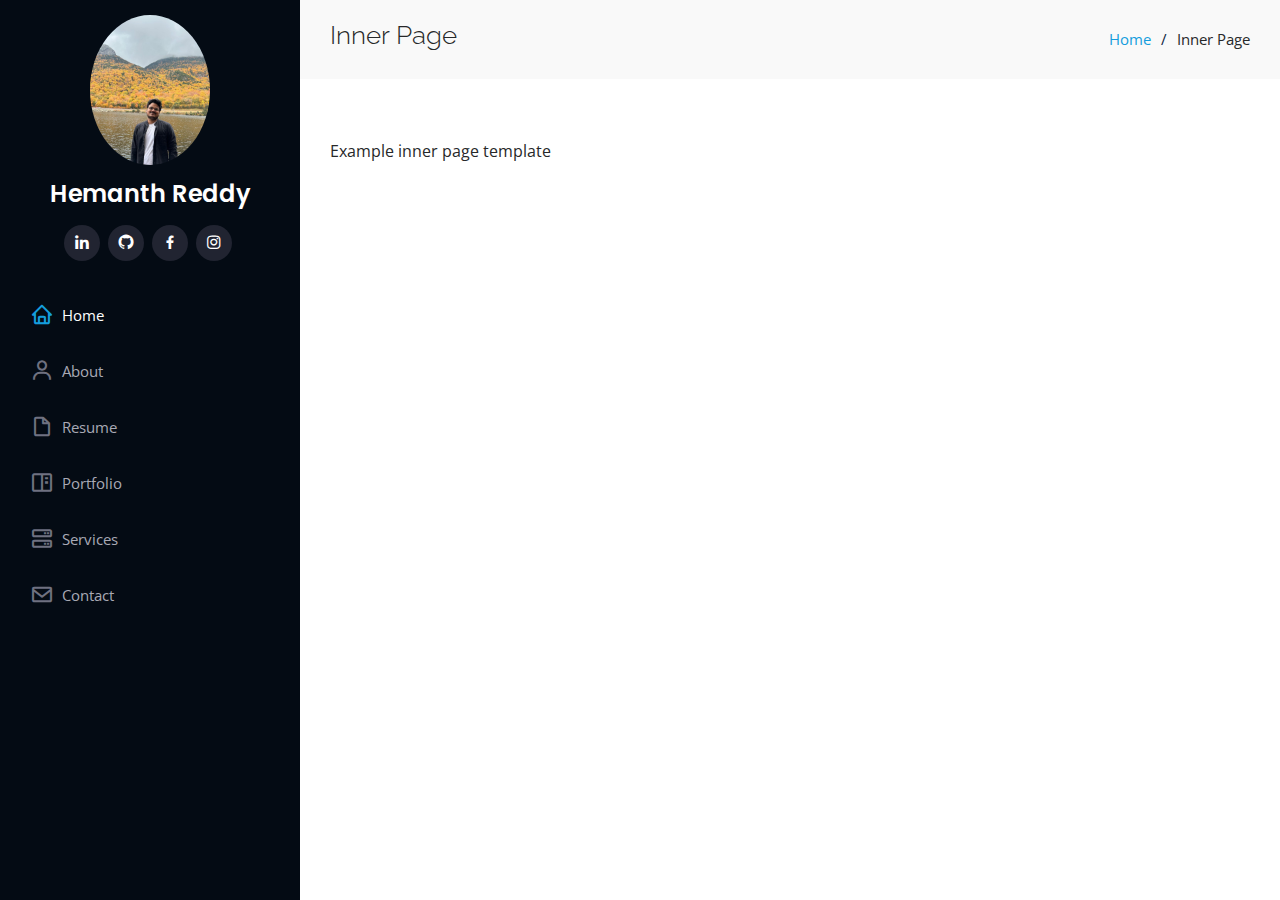
<file: inner-page.html>
<!DOCTYPE html>
<html lang="en">

<head>
  <!-- Google tag (gtag.js) -->
<script async src="https://www.googletagmanager.com/gtag/js?id=G-272FNE5Q8V"></script>
<script>
  window.dataLayer = window.dataLayer || [];
  function gtag(){dataLayer.push(arguments);}
  gtag('js', new Date());

  gtag('config', 'G-272FNE5Q8V');
</script>
  <meta charset="utf-8">
  <meta content="width=device-width, initial-scale=1.0" name="viewport">

  <title>Inner Page - iPortfolio Bootstrap Template</title>
  <meta content="" name="description">
  <meta content="" name="keywords">

  <!-- Favicons -->
  <link href="assets/img/favicon.png" rel="icon">
  <link href="assets/img/apple-touch-icon.png" rel="apple-touch-icon">

  <!-- Google Fonts -->
  <link href="https://fonts.googleapis.com/css?family=Open+Sans:300,300i,400,400i,600,600i,700,700i|Raleway:300,300i,400,400i,500,500i,600,600i,700,700i|Poppins:300,300i,400,400i,500,500i,600,600i,700,700i" rel="stylesheet">

  <!-- Vendor CSS Files -->
  <link href="assets/vendor/aos/aos.css" rel="stylesheet">
  <link href="assets/vendor/bootstrap/css/bootstrap.min.css" rel="stylesheet">
  <link href="assets/vendor/bootstrap-icons/bootstrap-icons.css" rel="stylesheet">
  <link href="assets/vendor/boxicons/css/boxicons.min.css" rel="stylesheet">
  <link href="assets/vendor/glightbox/css/glightbox.min.css" rel="stylesheet">
  <link href="assets/vendor/swiper/swiper-bundle.min.css" rel="stylesheet">

  <!-- Template Main CSS File -->
  <link href="assets/css/style.css" rel="stylesheet">

  <!-- =======================================================
  * Template Name: iPortfolio
  * Template URL: https://bootstrapmade.com/iportfolio-bootstrap-portfolio-websites-template/
  * Updated: Mar 17 2024 with Bootstrap v5.3.3
  * Author: BootstrapMade.com
  * License: https://bootstrapmade.com/license/
  ======================================================== -->
</head>

<body>

  <!-- ======= Mobile nav toggle button ======= -->
  <i class="bi bi-list mobile-nav-toggle d-xl-none"></i>

  <!-- ======= Header ======= -->
  <header id="header">
    <div class="d-flex flex-column">

      <div class="profile">
        <img src="assets/img/BG-Profile.jpg" alt="" class="img-fluid rounded-circle">
        <h1 class="text-light"><a href="index.html">Hemanth Reddy</a></h1>
        <div class="social-links mt-3 text-center">
          <a href="#" class="linkedin"><i class="bx bxl-linkedin"></i></a>
          <a href="#" class="github"><i class="bx bxl-github"></i></a>
          <a href="#" class="facebook"><i class="bx bxl-facebook"></i></a>
          <a href="#" class="instagram"><i class="bx bxl-instagram"></i></a>
        </div>
      </div>

      <nav id="navbar" class="nav-menu navbar">
        <ul>
          <li><a href="#hero" class="nav-link scrollto active"><i class="bx bx-home"></i> <span>Home</span></a></li>
          <li><a href="#about" class="nav-link scrollto"><i class="bx bx-user"></i> <span>About</span></a></li>
          <li><a href="#resume" class="nav-link scrollto"><i class="bx bx-file-blank"></i> <span>Resume</span></a></li>
          <li><a href="#portfolio" class="nav-link scrollto"><i class="bx bx-book-content"></i> <span>Portfolio</span></a></li>
          <li><a href="#services" class="nav-link scrollto"><i class="bx bx-server"></i> <span>Services</span></a></li>
          <li><a href="#contact" class="nav-link scrollto"><i class="bx bx-envelope"></i> <span>Contact</span></a></li>
        </ul>
      </nav><!-- .nav-menu -->
    </div>
  </header><!-- End Header -->

  <main id="main">

    <!-- ======= Breadcrumbs ======= -->
    <section class="breadcrumbs">
      <div class="container">

        <div class="d-flex justify-content-between align-items-center">
          <h2>Inner Page</h2>
          <ol>
            <li><a href="index.html">Home</a></li>
            <li>Inner Page</li>
          </ol>
        </div>

      </div>
    </section><!-- End Breadcrumbs -->

    <section class="inner-page">
      <div class="container">
        <p>
          Example inner page template
        </p>
      </div>
    </section>

  </main><!-- End #main -->

  <!-- ======= Footer ======= -->
  <footer id="footer">
   
  </footer><!-- End  Footer -->

  <a href="#" class="back-to-top d-flex align-items-center justify-content-center"><i class="bi bi-arrow-up-short"></i></a>

  <!-- Vendor JS Files -->
  <script src="assets/vendor/purecounter/purecounter_vanilla.js"></script>
  <script src="assets/vendor/aos/aos.js"></script>
  <script src="assets/vendor/bootstrap/js/bootstrap.bundle.min.js"></script>
  <script src="assets/vendor/glightbox/js/glightbox.min.js"></script>
  <script src="assets/vendor/isotope-layout/isotope.pkgd.min.js"></script>
  <script src="assets/vendor/swiper/swiper-bundle.min.js"></script>
  <script src="assets/vendor/typed.js/typed.umd.js"></script>
  <script src="assets/vendor/waypoints/noframework.waypoints.js"></script>
  <script src="assets/vendor/php-email-form/validate.js"></script>

  <!-- Template Main JS File -->
  <script src="assets/js/main.js"></script>

</body>

</html>
</file>
<file: assets/css/style.css>
/**
* Template Name: iPortfolio
* Template URL: https://bootstrapmade.com/iportfolio-bootstrap-portfolio-websites-template/
* Updated: Mar 17 2024 with Bootstrap v5.3.3
* Author: BootstrapMade.com
* License: https://bootstrapmade.com/license/
*/

/*--------------------------------------------------------------
# General
--------------------------------------------------------------*/
html {
  scroll-behavior: smooth;
}
body {
  font-family: "Open Sans", sans-serif;
  color: #272829;
}

.start-image {
  clip-path: circle();
  object-fit: cover;
  width: 100%;
  height: 100%;
}

a {
  color: #149ddd;
  text-decoration: none;
}

a:hover {
  color: #37b3ed;
  text-decoration: none;
}

h1,
h2,
h3,
h4,
h5,
h6 {
  font-family: "Raleway", sans-serif;
}

/*--------------------------------------------------------------
# Back to top button
--------------------------------------------------------------*/
.back-to-top {
  position: fixed;
  visibility: hidden;
  opacity: 0;
  right: 15px;
  bottom: 15px;
  z-index: 996;
  background: #149ddd;
  width: 40px;
  height: 40px;
  border-radius: 50px;
  transition: all 0.4s;
}

.back-to-top i {
  font-size: 28px;
  color: #fff;
  line-height: 0;
}

.back-to-top:hover {
  background: #2eafec;
  color: #fff;
}

.back-to-top.active {
  visibility: visible;
  opacity: 1;
}

/*--------------------------------------------------------------
# Header
--------------------------------------------------------------*/
#header {
  position: fixed;
  top: 0;
  left: 0;
  bottom: 0;
  width: 300px;
  transition: all ease-in-out 0.5s;
  z-index: 9997;
  transition: all 0.5s;
  padding: 0 15px;
  background: #040b14;
  overflow-y: auto;
}

#header .profile img {
  margin: 15px auto;
  display: block;
  width: 120px;
  //border: 8px solid #2c2f3f;
}

#header .profile h1 {
  font-size: 24px;
  margin: 0;
  padding: 0;
  font-weight: 600;
  -moz-text-align-last: center;
  text-align-last: center;
  font-family: "Poppins", sans-serif;
}

#header .profile h1 a,
#header .profile h1 a:hover {
  color: #fff;
  text-decoration: none;
}

#header .profile .social-links a {
  font-size: 18px;
  display: inline-block;
  background: #212431;
  color: #fff;
  line-height: 1;
  padding: 8px 0;
  margin-right: 4px;
  border-radius: 50%;
  text-align: center;
  width: 36px;
  height: 36px;
  transition: 0.3s;
}

#header .profile .social-links a:hover {
  background: #149ddd;
  color: #fff;
  text-decoration: none;
}

#main {
  margin-left: 300px;
}

.container,
.container-fluid {
  padding-left: 30px;
  padding-right: 30px;
}

@media (max-width: 1199px) {
  #header {
    left: -300px;
  }

  #main {
    margin-left: 0;
  }

  .container,
  .container-fluid {
    padding-left: 12px;
    padding-right: 12px;
  }
}

/*--------------------------------------------------------------
# Navigation Menu
--------------------------------------------------------------*/
/* Desktop Navigation */
.nav-menu {
  padding: 30px 0 0 0;
}

.nav-menu * {
  margin: 0;
  padding: 0;
  list-style: none;
}

.nav-menu > ul > li {
  position: relative;
  white-space: nowrap;
}

.nav-menu a,
.nav-menu a:focus {
  display: flex;
  align-items: center;
  color: #a8a9b4;
  padding: 12px 15px;
  margin-bottom: 8px;
  transition: 0.3s;
  font-size: 15px;
}

.nav-menu a i,
.nav-menu a:focus i {
  font-size: 24px;
  padding-right: 8px;
  color: #6f7180;
}

.nav-menu a:hover,
.nav-menu .active,
.nav-menu .active:focus,
.nav-menu li:hover > a {
  text-decoration: none;
  color: #fff;
}

.nav-menu a:hover i,
.nav-menu .active i,
.nav-menu .active:focus i,
.nav-menu li:hover > a i {
  color: #149ddd;
}

/* Mobile Navigation */
.mobile-nav-toggle {
  position: fixed;
  right: 15px;
  top: 15px;
  z-index: 9998;
  border: 0;
  font-size: 24px;
  transition: all 0.4s;
  outline: none !important;
  background-color: #149ddd;
  color: #fff;
  width: 40px;
  height: 40px;
  display: inline-flex;
  align-items: center;
  justify-content: center;
  line-height: 0;
  border-radius: 50px;
  cursor: pointer;
}

.mobile-nav-active {
  overflow: hidden;
}

.mobile-nav-active #header {
  left: 0;
}

/*--------------------------------------------------------------
# Hero Section
--------------------------------------------------------------*/
#hero {
  width: 100%;
  height: 100vh;
  background: url("../img/CodingBG.jpg") center;
  background-size: cover;
  transform: scale(1);
}

#hero:before {
  content: "";
  background: rgba(5, 13, 24, 0.45);
  position: absolute;
  bottom: 0;
  top: 0;
  left: 0;
  right: 0;
  z-index: 1;
}

#hero .hero-container {
  position: relative;
  z-index: 2;
  min-width: 300px;
}

#hero h1 {
  margin: 0 0 10px 0;
  font-size: 64px;
  font-weight: 700;
  line-height: 56px;
  color: #fff;
}

#hero p {
  color: #fff;
  margin-bottom: 50px;
  font-size: 26px;
  font-family: "Poppins", sans-serif;
}

#hero p span {
  color: #fff;
  padding-bottom: 4px;
  letter-spacing: 1px;
  border-bottom: 3px solid #149ddd;
}

@media (min-width: 1024px) {
  #hero {
    background-attachment: fixed;
  }
}

@media (max-width: 768px) {
  #hero h1 {
    font-size: 28px;
    line-height: 36px;
  }

  #hero h2 {
    font-size: 18px;
    line-height: 24px;
    margin-bottom: 30px;
  }
}

/*--------------------------------------------------------------
# Sections General
--------------------------------------------------------------*/
section {
  padding: 60px 0;
  overflow: hidden;
}

.section-bg {
  background: #f5f8fd;
}

.section-title {
  padding-bottom: 30px;
}

.section-title h2 {
  font-size: 32px;
  font-weight: bold;
  margin-bottom: 20px;
  padding-bottom: 20px;
  position: relative;
  color: #173b6c;
}

.section-title h2::after {
  content: "";
  position: absolute;
  display: block;
  width: 50px;
  height: 3px;
  background: #149ddd;
  bottom: 0;
  left: 0;
}

.section-title p {
  margin-bottom: 0;
}

/*--------------------------------------------------------------
# About
--------------------------------------------------------------*/
.about .content h3 {
  font-weight: 700;
  font-size: 26px;
  color: #173b6c;
}

.about .content ul {
  list-style: none;
  padding: 0;
}

.about .content ul li {
  margin-bottom: 20px;
  display: flex;
  align-items: center;
}

.about .content ul strong {
  margin-right: 10px;
}

.about .content ul i {
  font-size: 16px;
  margin-right: 5px;
  color: #149ddd;
  line-height: 0;
}

.about .content p:last-child {
  margin-bottom: 0;
}

/*--------------------------------------------------------------
# Facts
--------------------------------------------------------------*/
.facts {
  padding-bottom: 30px;
}

.facts .count-box {
  padding: 30px;
  width: 100%;
}

.facts .count-box i {
  display: block;
  font-size: 44px;
  color: #149ddd;
  float: left;
  line-height: 0;
}

.facts .count-box span {
  font-size: 48px;
  line-height: 40px;
  display: block;
  font-weight: 700;
  color: #050d18;
  margin-left: 60px;
}

.facts .count-box p {
  padding: 15px 0 0 0;
  margin: 0 0 0 60px;
  font-family: "Raleway", sans-serif;
  font-size: 14px;
  color: #122f57;
}

.facts .count-box a {
  font-weight: 600;
  display: block;
  margin-top: 20px;
  color: #122f57;
  font-size: 15px;
  font-family: "Poppins", sans-serif;
  transition: ease-in-out 0.3s;
}

.facts .count-box a:hover {
  color: #1f5297;
}

/*--------------------------------------------------------------
# Akills
--------------------------------------------------------------*/
.skills .progress {
  height: 60px;
  display: block;
  background: none;
  border-radius: 0;
}

.skills .progress .skill {
  padding: 0;
  margin: 0 0 6px 0;
  text-transform: uppercase;
  display: block;
  font-weight: 600;
  font-family: "Poppins", sans-serif;
  color: #050d18;
}

.skills .progress .skill .val {
  float: right;
  font-style: normal;
}

.skills .progress-bar-wrap {
  background: #dce8f8;
  height: 10px;
}

.skills .progress-bar {
  width: 1px;
  height: 10px;
  transition: 0.9s;
  background-color: #149ddd;
}

/*--------------------------------------------------------------
# Resume
--------------------------------------------------------------*/
.resume .resume-title {
  font-size: 26px;
  font-weight: 700;
  margin-top: 20px;
  margin-bottom: 20px;
  color: #050d18;
}

.resume .resume-item {
  padding: 0 0 20px 20px;
  margin-top: -2px;
  border-left: 2px solid #1f5297;
  position: relative;
}

.resume .resume-item h4 {
  line-height: 18px;
  font-size: 18px;
  font-weight: 600;
  text-transform: uppercase;
  font-family: "Poppins", sans-serif;
  color: #050d18;
  margin-bottom: 10px;
}

.resume .resume-item h5 {
  font-size: 16px;
  background: #e4edf9;
  padding: 5px 15px;
  display: inline-block;
  font-weight: 600;
  margin-bottom: 10px;
}

.resume .resume-item ul {
  padding-left: 20px;
}

.resume .resume-item ul li {
  padding-bottom: 10px;
}

.resume .resume-item:last-child {
  padding-bottom: 0;
}

.resume .resume-item::before {
  content: "";
  position: absolute;
  width: 16px;
  height: 16px;
  border-radius: 50px;
  left: -9px;
  top: 0;
  background: #fff;
  border: 2px solid #1f5297;
}

/*--------------------------------------------------------------
# Portfolio
--------------------------------------------------------------*/
.portfolio .portfolio-item {
  margin-bottom: 35px;
}

.portfolio #portfolio-flters {
  padding: 0;
  margin: 0 auto 35px auto;
  list-style: none;
  text-align: center;
  background: #fff;
  border-radius: 50px;
  padding: 2px 15px;
}

.portfolio #portfolio-flters li {
  cursor: pointer;
  display: inline-block;
  padding: 10px 15px 8px 15px;
  font-size: 14px;
  font-weight: 600;
  line-height: 1;
  text-transform: uppercase;
  color: #272829;
  margin-bottom: 5px;
  transition: all 0.3s ease-in-out;
}

.portfolio #portfolio-flters li:hover,
.portfolio #portfolio-flters li.filter-active {
  color: #149ddd;
}

.portfolio #portfolio-flters li:last-child {
  margin-right: 0;
}

.portfolio .portfolio-wrap {
  transition: 0.3s;
  position: relative;
  overflow: hidden;
  z-index: 1;
}

.portfolio .portfolio-wrap::before {
  content: "";
  background: rgba(255, 255, 255, 0.5);
  position: absolute;
  left: 0;
  right: 0;
  top: 0;
  bottom: 0;
  transition: all ease-in-out 0.3s;
  z-index: 2;
  opacity: 0;
}

.portfolio .portfolio-wrap .portfolio-links {
  opacity: 1;
  left: 0;
  right: 0;
  bottom: -60px;
  z-index: 3;
  position: absolute;
  transition: all ease-in-out 0.3s;
  display: flex;
  justify-content: center;
}

.portfolio .portfolio-wrap .portfolio-links a {
  color: #fff;
  font-size: 28px;
  text-align: center;
  background: rgba(20, 157, 221, 0.75);
  transition: 0.3s;
  width: 50%;
}

.portfolio .portfolio-wrap .portfolio-links a:hover {
  background: rgba(20, 157, 221, 0.95);
}

.portfolio .portfolio-wrap .portfolio-links a + a {
  border-left: 1px solid #37b3ed;
}

.portfolio .portfolio-wrap:hover::before {
  top: 0;
  left: 0;
  right: 0;
  bottom: 0;
  opacity: 1;
}

.portfolio .portfolio-wrap:hover .portfolio-links {
  opacity: 1;
  bottom: 0;
}

/*--------------------------------------------------------------
# Portfolio Details
--------------------------------------------------------------*/
.portfolio-details {
  padding-top: 40px;
}

.portfolio-details .portfolio-details-slider img {
  width: 100%;
}

.portfolio-details .portfolio-details-slider .swiper-pagination {
  margin-top: 20px;
  position: relative;
}

.portfolio-details
  .portfolio-details-slider
  .swiper-pagination
  .swiper-pagination-bullet {
  width: 12px;
  height: 12px;
  background-color: #fff;
  opacity: 1;
  border: 1px solid #149ddd;
}

.portfolio-details
  .portfolio-details-slider
  .swiper-pagination
  .swiper-pagination-bullet-active {
  background-color: #149ddd;
}

.portfolio-details .portfolio-info {
  padding: 30px;
  box-shadow: 0px 0 30px rgba(5, 13, 24, 0.08);
}

.portfolio-details .portfolio-info h3 {
  font-size: 22px;
  font-weight: 700;
  margin-bottom: 20px;
  padding-bottom: 20px;
  border-bottom: 1px solid #eee;
}

.portfolio-details .portfolio-info ul {
  list-style: none;
  padding: 0;
  font-size: 15px;
}

.portfolio-details .portfolio-info ul li + li {
  margin-top: 10px;
}

.portfolio-details .portfolio-description {
  padding-top: 30px;
}

.portfolio-details .portfolio-description h2 {
  font-size: 26px;
  font-weight: 700;
  margin-bottom: 20px;
}

.portfolio-details .portfolio-description p {
  padding: 0;
}

/*--------------------------------------------------------------
# Services
--------------------------------------------------------------*/
.services .icon-box {
  margin-bottom: 20px;
}

.services .icon {
  float: left;
  display: flex;
  align-items: center;
  justify-content: center;
  width: 54px;
  height: 54px;
  background: #149ddd;
  border-radius: 50%;
  transition: 0.5s;
  border: 1px solid #149ddd;
}

.services .icon i {
  color: #fff;
  font-size: 24px;
  line-height: 0;
}

.services .icon-box:hover .icon {
  background: #fff;
}

.services .icon-box:hover .icon i {
  color: #149ddd;
}

.services .title {
  margin-left: 80px;
  font-weight: 700;
  margin-bottom: 15px;
  font-size: 18px;
}

.services .title a {
  color: #343a40;
}

.services .title a:hover {
  color: #149ddd;
}

.services .description {
  margin-left: 80px;
  line-height: 24px;
  font-size: 14px;
}

/*--------------------------------------------------------------
# Testimonials
--------------------------------------------------------------*/
.testimonials .testimonials-carousel,
.testimonials .testimonials-slider {
  overflow: hidden;
}

.testimonials .testimonial-item {
  box-sizing: content-box;
  text-align: center;
  min-height: 320px;
}

.testimonials .testimonial-item .testimonial-img {
  width: 90px;
  border-radius: 50%;
  margin: 0 auto;
}

.testimonials .testimonial-item h3 {
  font-size: 18px;
  font-weight: bold;
  margin: 10px 0 5px 0;
  color: #111;
}

.testimonials .testimonial-item h4 {
  font-size: 14px;
  color: #999;
  margin: 0;
}

.testimonials .testimonial-item .quote-icon-left,
.testimonials .testimonial-item .quote-icon-right {
  color: #c3e8fa;
  font-size: 26px;
}

.testimonials .testimonial-item .quote-icon-left {
  display: inline-block;
  left: -5px;
  position: relative;
}

.testimonials .testimonial-item .quote-icon-right {
  display: inline-block;
  right: -5px;
  position: relative;
  top: 10px;
}

.testimonials .testimonial-item p {
  font-style: italic;
  margin: 0 15px 15px 15px;
  padding: 20px;
  background: #fff;
  position: relative;
  margin-bottom: 35px;
  border-radius: 6px;
  box-shadow: 0px 2px 15px rgba(0, 0, 0, 0.1);
}

.testimonials .testimonial-item p::after {
  content: "";
  width: 0;
  height: 0;
  border-top: 20px solid #fff;
  border-right: 20px solid transparent;
  border-left: 20px solid transparent;
  position: absolute;
  bottom: -20px;
  left: calc(50% - 20px);
}

.testimonials .swiper-pagination {
  margin-top: 20px;
  position: relative;
}

.testimonials .swiper-pagination .swiper-pagination-bullet {
  width: 12px;
  height: 12px;
  background-color: #fff;
  opacity: 1;
  border: 1px solid #149ddd;
}

.testimonials .swiper-pagination .swiper-pagination-bullet-active {
  background-color: #149ddd;
}

/*--------------------------------------------------------------
# Contact
--------------------------------------------------------------*/
.contact {
  padding-bottom: 130px;
}

.contact .info {
  padding: 30px;
  background: #fff;
  width: 100%;
  box-shadow: 0 0 24px 0 rgba(0, 0, 0, 0.12);
}

.contact .info i {
  font-size: 20px;
  color: #149ddd;
  float: left;
  width: 44px;
  height: 44px;
  background: #dff3fc;
  display: flex;
  justify-content: center;
  align-items: center;
  border-radius: 50px;
  transition: all 0.3s ease-in-out;
}

.contact .info h4 {
  padding: 0 0 0 60px;
  font-size: 22px;
  font-weight: 600;
  margin-bottom: 5px;
  color: #050d18;
}

.contact .info p {
  padding: 0 0 10px 60px;
  margin-bottom: 20px;
  font-size: 14px;
  color: #173b6c;
}

.contact .info .email p {
  padding-top: 5px;
}

.contact .info .social-links {
  padding-left: 60px;
}

.contact .info .social-links a {
  font-size: 18px;
  display: inline-block;
  background: #333;
  color: #fff;
  line-height: 1;
  padding: 8px 0;
  border-radius: 50%;
  text-align: center;
  width: 36px;
  height: 36px;
  transition: 0.3s;
  margin-right: 10px;
}

.contact .info .social-links a:hover {
  background: #149ddd;
  color: #fff;
}

.contact .info .email:hover i,
.contact .info .address:hover i,
.contact .info .phone:hover i {
  background: #149ddd;
  color: #fff;
}

.contact .php-email-form {
  width: 100%;
  padding: 30px;
  background: #fff;
  box-shadow: 0 0 24px 0 rgba(0, 0, 0, 0.12);
}

.contact .php-email-form .form-group {
  padding-bottom: 8px;
}

.contact .php-email-form .validate {
  display: none;
  color: red;
  margin: 0 0 15px 0;
  font-weight: 400;
  font-size: 13px;
}

.contact .php-email-form .error-message {
  display: none;
  color: #fff;
  background: #ed3c0d;
  text-align: left;
  padding: 15px;
  font-weight: 600;
}

.contact .php-email-form .error-message br + br {
  margin-top: 25px;
}

.contact .php-email-form .sent-message {
  display: none;
  color: #fff;
  background: #18d26e;
  text-align: center;
  padding: 15px;
  font-weight: 600;
}

.contact .php-email-form .loading {
  display: none;
  background: #fff;
  text-align: center;
  padding: 15px;
}

.contact .php-email-form .loading:before {
  content: "";
  display: inline-block;
  border-radius: 50%;
  width: 24px;
  height: 24px;
  margin: 0 10px -6px 0;
  border: 3px solid #18d26e;
  border-top-color: #eee;
  animation: animate-loading 1s linear infinite;
}

.contact .php-email-form .form-group {
  margin-bottom: 15px;
}

.contact .php-email-form label {
  padding-bottom: 8px;
}

.contact .php-email-form input,
.contact .php-email-form textarea {
  border-radius: 0;
  box-shadow: none;
  font-size: 14px;
}

.contact .php-email-form input {
  height: 44px;
}

.contact .php-email-form textarea {
  padding: 10px 15px;
}

.contact .php-email-form button[type="submit"] {
  background: #149ddd;
  border: 0;
  padding: 10px 24px;
  color: #fff;
  transition: 0.4s;
  border-radius: 4px;
}

.contact .php-email-form button[type="submit"]:hover {
  background: #37b3ed;
}

@keyframes animate-loading {
  0% {
    transform: rotate(0deg);
  }

  100% {
    transform: rotate(360deg);
  }
}

/*--------------------------------------------------------------
# Breadcrumbs
--------------------------------------------------------------*/
.breadcrumbs {
  padding: 20px 0;
  background: #f9f9f9;
}

.breadcrumbs h2 {
  font-size: 26px;
  font-weight: 300;
}

.breadcrumbs ol {
  display: flex;
  flex-wrap: wrap;
  list-style: none;
  padding: 0;
  margin: 0;
  font-size: 15px;
}

.breadcrumbs ol li + li {
  padding-left: 10px;
}

.breadcrumbs ol li + li::before {
  display: inline-block;
  padding-right: 10px;
  color: #0e2442;
  content: "/";
}

@media (max-width: 768px) {
  .breadcrumbs .d-flex {
    display: block !important;
  }

  .breadcrumbs ol {
    display: block;
  }

  .breadcrumbs ol li {
    display: inline-block;
  }
}

/*--------------------------------------------------------------
# Footer
--------------------------------------------------------------*/
#footer {
  padding: 15px;
  color: #f4f6fd;
  font-size: 14px;
  position: fixed;
  left: 0;
  bottom: 0;
  width: 300px;
  z-index: 9999;
  background: #040b14;
}

#footer .copyright {
  text-align: center;
}

#footer .credits {
  padding-top: 5px;
  text-align: center;
  font-size: 13px;
  color: #eaebf0;
}

@media (max-width: 1199px) {
  #footer {
    position: static;
    width: auto;
    padding-right: 20px 15px;
  }
}

.skill-container {
  border: 1px solid #7db6e4;
  background-color: #7db6e4;
  padding: 10px;
  border-radius: 20px;
}
.skill-container-white {
  border: 1px solid #d4e6f1;
  background-color: #d4e6f1;
  padding: 10px;
  border-radius: 20px;
}

.skillset_flexbox_gap {
  gap: 1rem;
}

.subdivision_bullet_points > li {
  list-style-type: disc;
}









/* Add shadow and transition effect to the image container */
.image-container {
  position: relative;
  overflow: hidden;
  box-shadow: 0px 4px 10px rgba(0, 0, 0, 0.3);
  transition: transform 0.3s ease-in-out;
}

/* Add zoom effect on hover */
.image-container:hover {
  transform: scale(1.1);
}

/* Style for the image */
#certifications .img-thumbnail {
  display: block;
  width: 60%;
  height: 60%;
}

.image-fluid{
  
}

.tech-stack-list {
  display: flex;
  flex-wrap: wrap;
  list-style-type: none;
  margin-top: 1rem;
}
.tech-stack-list p {
  margin-right: 1rem;
}
.tech-stack-list li {
  margin-right: 20px;
  font-size: 1.5rem;
</file>
